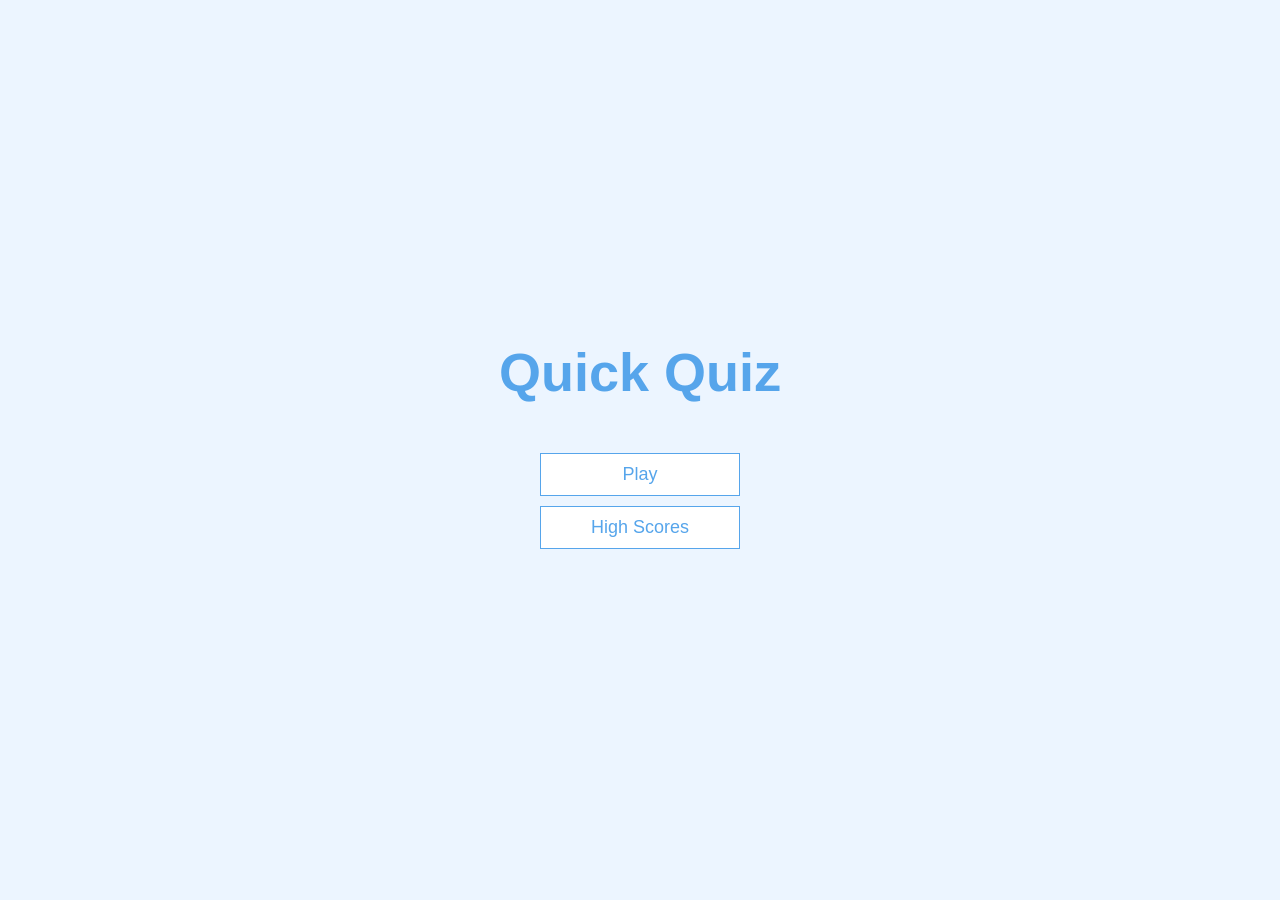
<file: index.html>
<!DOCTYPE html>
<html lang="en">

<head>
  <meta charset="UTF-8">
  <meta name="viewport" content="width=device-width, initial-scale=1.0">
  <meta http-equiv="X-UA-Compatible" content="ie=edge">
  <title>Quick Quiz</title>
  <link rel="stylesheet" href="app.css">
</head>

<body>
  <div class="container">
    <div id="home" class="flex-center flex-column">
      <h1>Quick Quiz</h1>
      <a class="btn" href="/game.html">Play</a>
      <a class="btn" href="/highscores.html">High Scores</a>
    </div>
  </div>
</body>

</html>
</file>
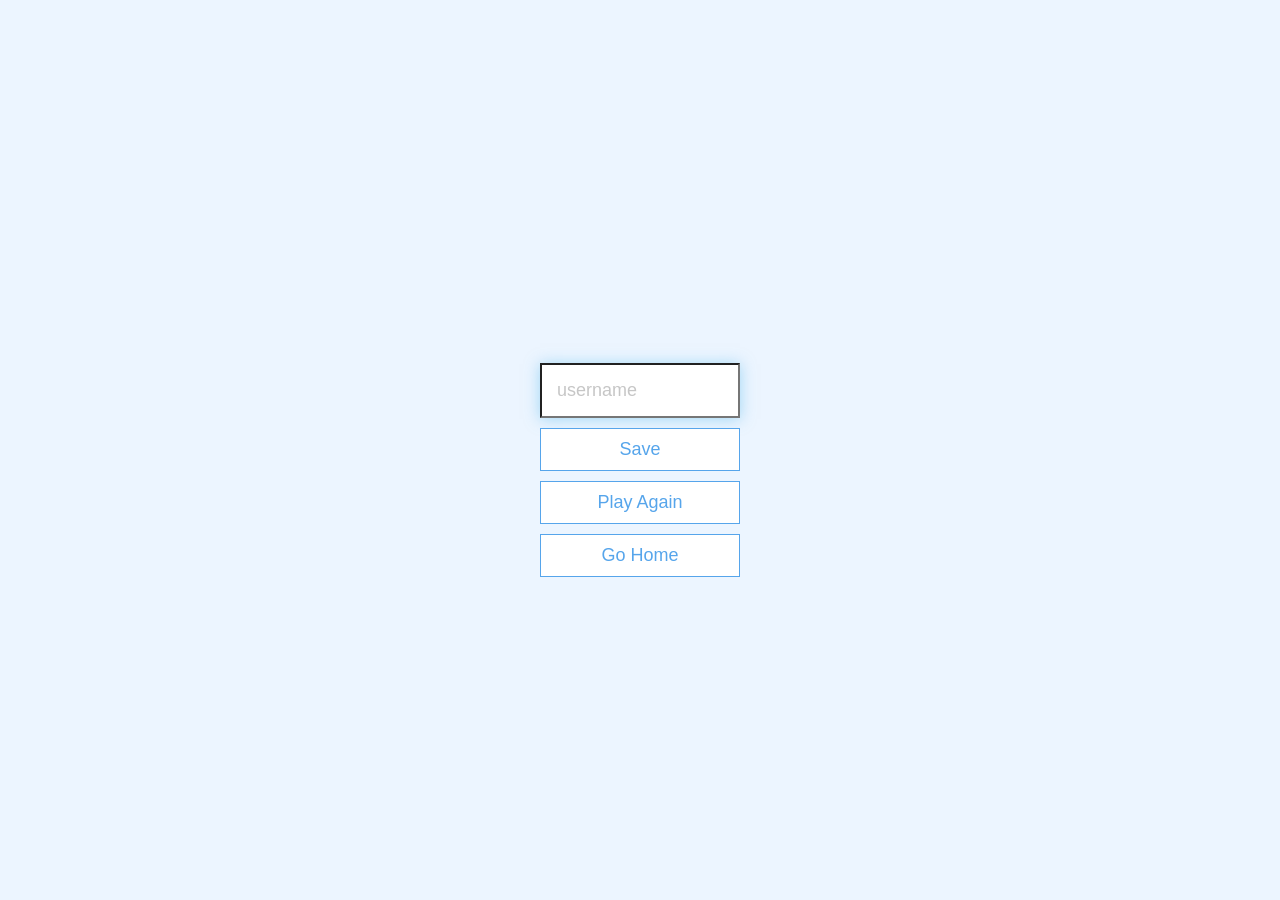
<file: end.html>
<!DOCTYPE html>
<html lang="en">

<head>
  <meta charset="UTF-8">
  <meta name="viewport" content="width=device-width, initial-scale=1.0">
  <meta http-equiv="X-UA-Compatible" content="ie=edge">
  <title>Congrats</title>
  <link rel="stylesheet" href="app.css">
</head>

<body>
  <div class="container">
    <div id="end" class="flex-center flex-column">
      <h1 id="finalScore">0</h1>
      <form>
        <input type="text" name="username" id="username" placeholder="username">
        <button type="submit" class="btn" id="saveScoreBtn" onclick="saveHightScore(event)" disabled>Save</button>
      </form>
      <a class="btn" href="/game.html">Play Again</a>
      <a class="btn" href="/">Go Home</a>
    </div>
  </div>
  <script src="end.js"></script>
</body>

</html>
</file>
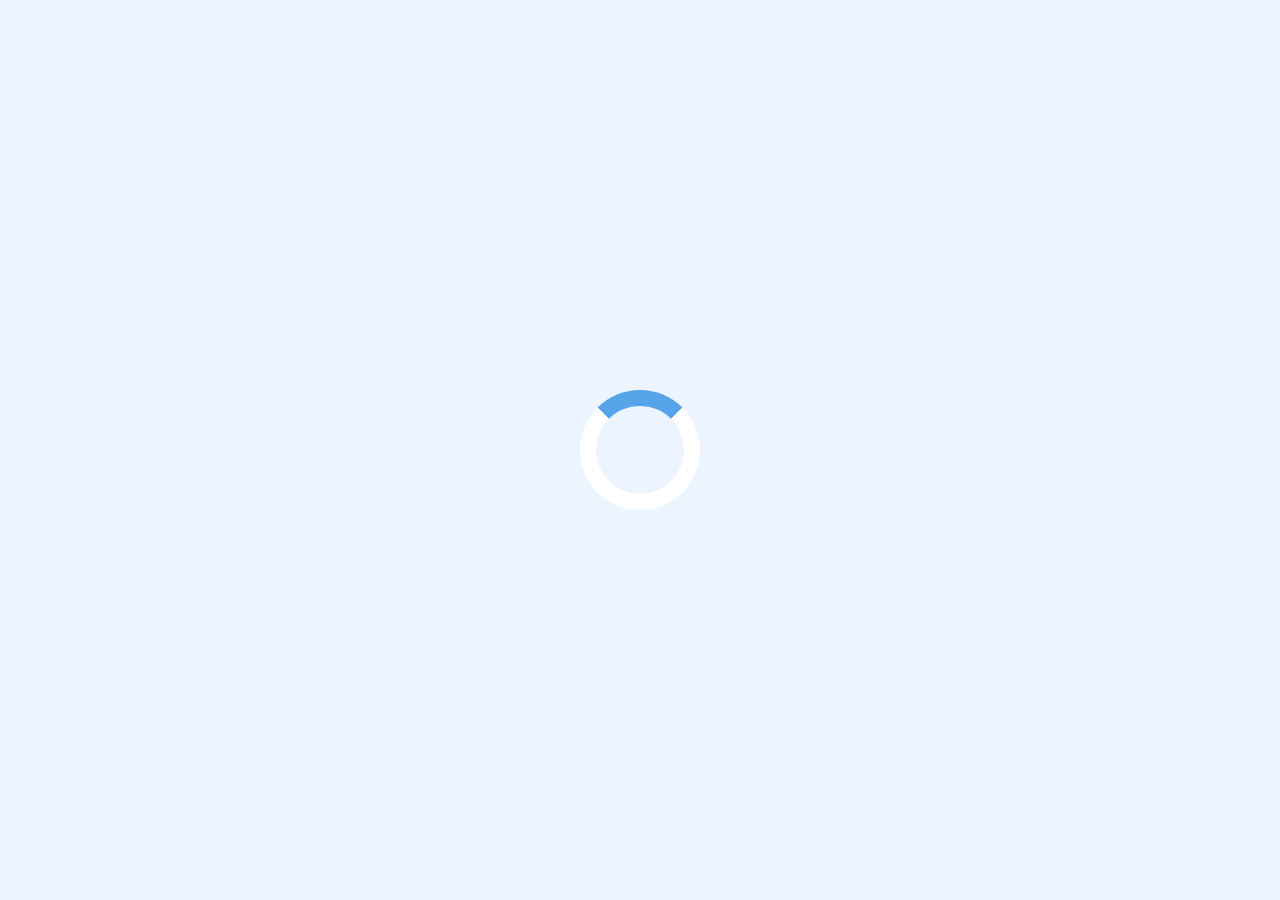
<file: game.html>
<!DOCTYPE html>
<html lang="en">

<head>
  <meta charset="UTF-8">
  <meta name="viewport" content="width=device-width, initial-scale=1.0">
  <meta http-equiv="X-UA-Compatible" content="ie=edge">
  <title>Quick Quiz - Play</title>
  <link rel="stylesheet" href="app.css">
  <link rel="stylesheet" href="game.css">
</head>

<body>
  <div class="container">
    <div id="loader"></div>
    <div id="game" class="justify-center flex-column hidden">
      <div id="hud">
        <div id="hud-item">
          <p class="hud-prefix" id="progressText">
            Question
          </p>
          <div id="progressBar">
            <div id="progressBarFull"> </div>
          </div>
          <!-- <h1 class="hud-main-text" id="questionCounter">

          </h1> -->
        </div>
        <div id="hud-item">
          <p class="hud-prefix">
            Score
          </p>
          <h1 class="hud-main-text" id="score">
            0
          </h1>
        </div>
      </div>
      <h2 id="question"></h2>
      <div class="choice-container">
        <p class="choice-prefix">A</p>
        <p class="choice-text" data-number="1"></p>
      </div>
      <div class="choice-container">
        <p class="choice-prefix">B</p>
        <p class="choice-text" data-number="2"></p>
      </div>
      <div class="choice-container">
        <p class="choice-prefix">C</p>
        <p class="choice-text" data-number="3"></p>
      </div>
      <div class="choice-container">
        <p class="choice-prefix">D</p>
        <p class="choice-text" data-number="4"></p>
      </div>
    </div>
  </div>
  <script src="game.js"></script>
</body>

</html>
</file>
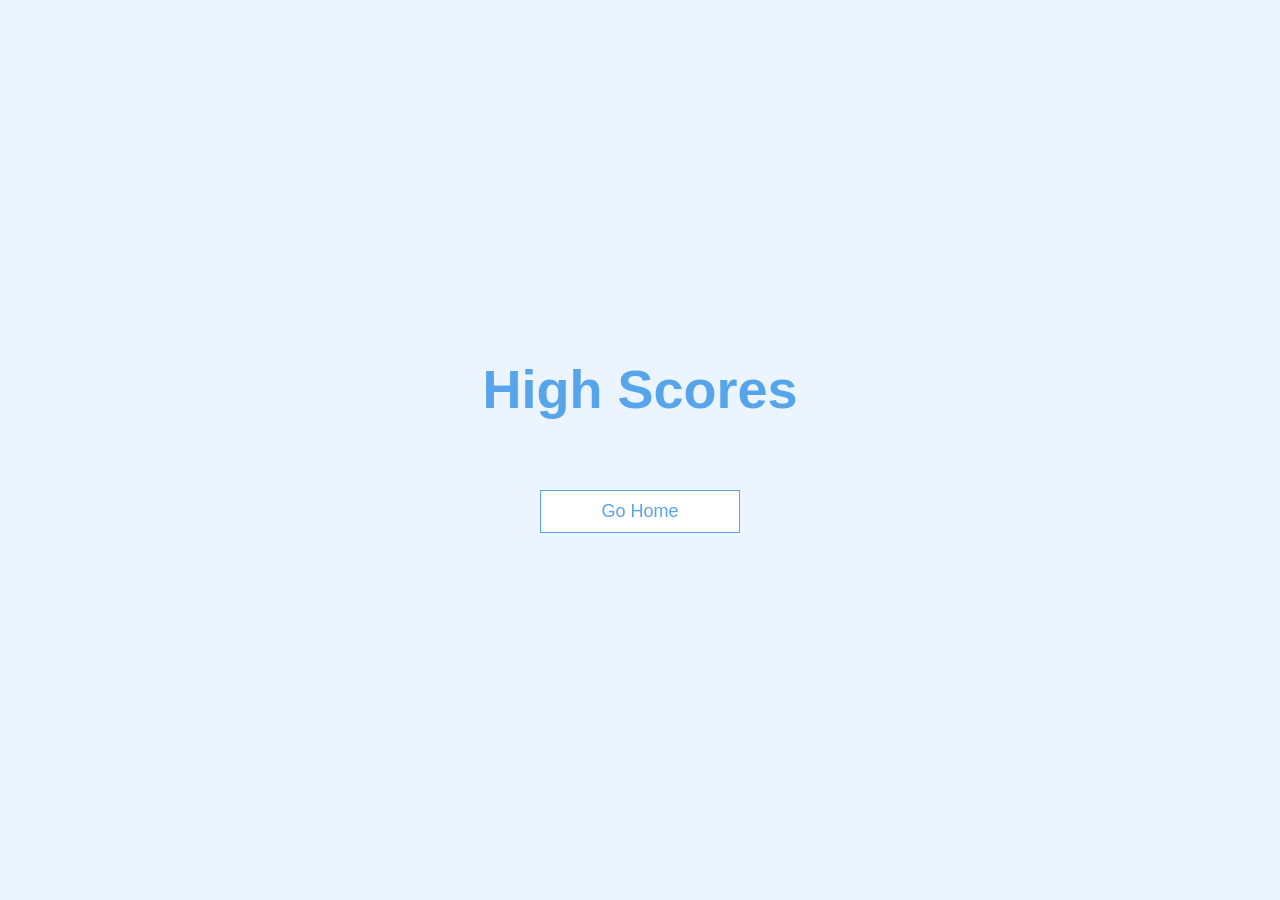
<file: highscores.html>
<!DOCTYPE html>
<html lang="en">

<head>
  <meta charset="UTF-8">
  <meta name="viewport" content="width=device-width, initial-scale=1.0">
  <meta http-equiv="X-UA-Compatible" content="ie=edge">
  <title>High Score</title>
  <link rel="stylesheet" href="app.css">
  <link rel="stylesheet" href="highscores.css">
</head>

<body>
  <div class="container">
    <div id="highScores" class="flex-center flex-column">
      <h1 id="finalScore">High Scores</h1>
      <ul id="highScoresList"></ul>
      <a href="/game.html" class="btn">Go Home</a>
    </div>
  </div>
  <script src="highscores.js"></script>
</body>

</html>
</file>
<file: app.css>
:root {
  background-color: #ecf5ff;
  font-size: 62.5%;
}

* {
  box-sizing: border-box;
  font-family: Arial, Helvetica, sans-serif;
  margin: 0;
  padding: 0;
  color: #333;
}

h1,
h2,
h3,
h4 {
  margin-bottom: 1rem;
}

h1 {
  font-size: 5.4rem;
  color: #56a5eb;
  margin-bottom: 5rem;
}

h1 > span {
  font-size: 2.4rem;
  font-weight: 500;
}

h2 {
  font-size: 4.2rem;
  margin-bottom: 4rem;
  font-weight: 700;
}

h3 {
  font-size: 2.8rem;
  font-weight: 500;
}

/*Utilities*/
.container {
  width: 100vw;
  height: 100vh;
  display: flex;
  justify-content: center;
  align-items: center;
  min-width: 80rem;
  margin: 0 auto;
  padding: 2rem;
}

.container > * {
  width: 100%;
}

.flex-column {
  display: flex;
  flex-direction: column;
}

.flex-center {
  justify-content: center;
  align-items: center;
}

.justify-center {
  justify-content: center;
}

.text-center {
  text-align: center;
}

.hidden {
  display: none;
}

/* BUTTONS */

.btn {
  font-size: 1.8rem;
  padding: 1rem 0;
  width: 20rem;
  text-align: center;
  border: 0.1rem solid #56a5eb;
  margin-bottom: 1rem;
  text-decoration: none;
  color: #56a5eb;
  background-color: white;
}

.btn:hover {
  cursor: pointer;
  box-shadow: 0 0.4rem 1.4rem 0 rgba(86, 185, 235, 0.5);
  transform: translateY(-0.1rem);
  transition: transform 150ms;
}

.btn[disabled]:hover {
  cursor: not-allowed;
  box-shadow: none;
  transform: none;
}

/* FORM */
form {
  width: 100%;
  display: flex;
  flex-direction: column;
  align-items: center;
}

input {
  margin-bottom: 1rem;
  width: 20rem;
  padding: 1.5rem;
  font-size: 1.8rem;
  box-shadow: 0 0.1rem 1.4rem 0 rgba(86, 185, 235, 0.5);
}

input::placeholder {
  color: #aaaa;
}
</file>
<file: game.css>
.choice-container {
  display: flex;
  margin-bottom: 0.5rem;
  width: 100%;
  font-size: 1.8rem;
  border: 0.1rem solid rgba(86, 165, 235, 0.25);
  background-color: #fff;
}

.choice-container:hover {
  cursor: pointer;
  box-shadow: 0 0.4rem 1.4rem 0 rgba(86, 185, 235, 0.5);
  transform: translateY(-0.1rem);
  transition: transform 150ms;
}

.choice-prefix {
  padding: 1.5rem 2.5rem;
  background-color: #56a5eb;
  color: #fff;
}

.choice-text {
  padding: 1.5rem;
  width: 100%;
}

.correct {
  background-color: #28a745;
}

.incorrect {
  background-color: #dc3545;
}

/*HUD*/
#hud {
  display: flex;
  justify-content: space-between;
}

.hud-prefix {
  text-align: center;
  font-size: 2rem;
}

.hud-main-text {
  text-align: center;
}

#progressBar {
  width: 20rem;
  height: 4rem;
  border: 0.3rem solid #56a5eb;
  background-color: #fff;
  margin-top: 1.5rem;
}

#progressBarFull {
  height: 3.4rem;
  background-color: #56a5eb;
  width: 0%;
}

/* Loader */

#loader {
  border: 1.6rem solid white;
  border-radius: 50%;
  border-top: 1.6rem solid #56a5eb;
  width: 12rem;
  height: 12rem;
  animation: spin 2s linear infinite;
}

@keyframes spin {
  0% {
    transform: rotate(0deg);
  }
  100% {
    transform: rotate(360deg);
  }
}
</file>
<file: highscores.css>
#highScoresList {
  list-style: none;
  padding-left: 0;
  margin-bottom: 2rem;
}

.high-score {
  font-size: 2rem;
  margin-bottom: 0.8rem;
}

.high-score:hover {
  transform: scale(1.025);
}
</file>
